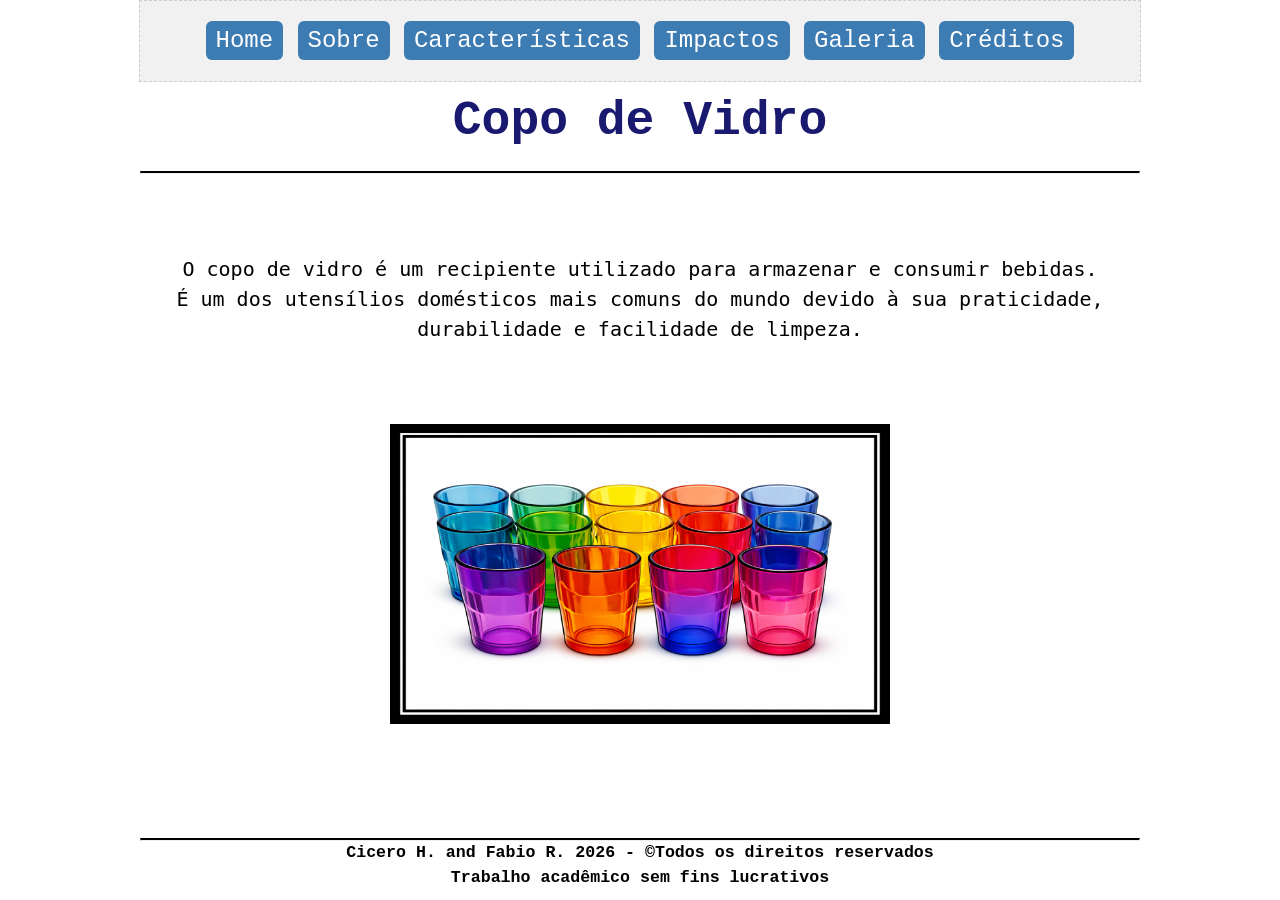
<file: index.html>
<!doctype html>
<html lang="pt-br">
   <head>
		<title>Copo de Vidro</title>
		<meta charset="utf-8">
		<link rel="icon" type="image/png" href="img/copo.png">
		<link rel="stylesheet" type="text/css" href="mystyle.css">
	</head>
	<body>
	<div id="all">
       <ul class="menu">
			<li><a href="index.html">Home</a></li>
			<li><a href="sobre.html">Sobre</a></li>
			<li><a href="caracteristicas.html">Características</a></li>
			<li><a href="impactos.html">Impactos</a></li>
			<li><a href="galeria.html">Galeria</a></li>
			<li><a href="créditos.html">Créditos</a></li>
		</ul>
		<h1>Copo de Vidro</h1>
		<hr><br>
		<p>
			O copo de vidro é um recipiente utilizado para armazenar e consumir bebidas. <br>
			É um dos utensílios domésticos mais comuns do mundo devido à sua praticidade,<br> durabilidade e facilidade de limpeza.<br>
		</p><br>
		<img src="img/copo1.png" width="500" height="300">
		<br><br><hr> 
		<div id="footer">
			<h5><b>Cicero H. and  Fabio R. 2026 - &copyTodos os direitos reservados<br>Trabalho acadêmico sem fins lucrativos</b></h5>
		</div>
	</div>
	</body>
 </html>
</file>
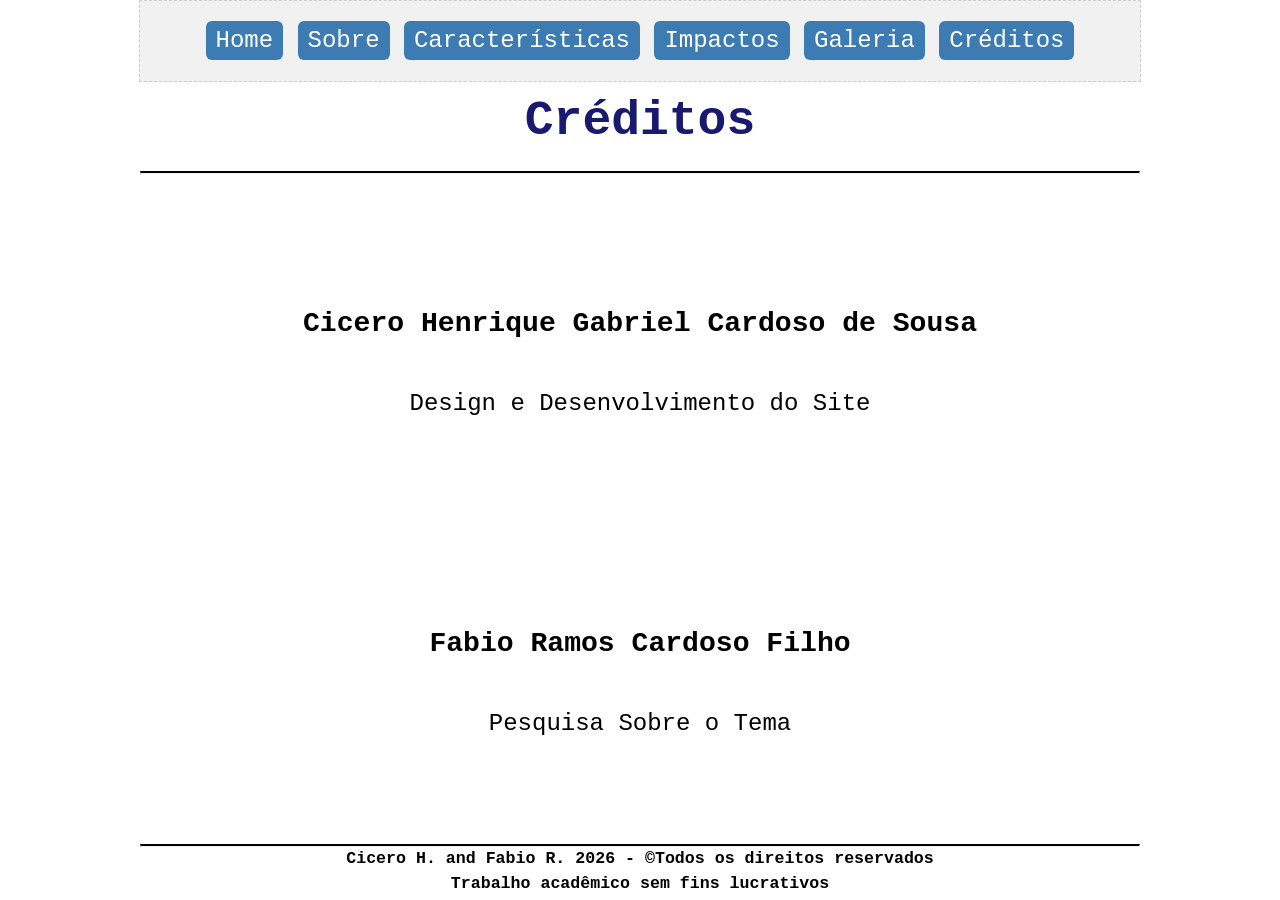
<file: créditos.html>
<!doctype html>
<html lang="pt-br">
   <head>
		<title>Copo de Vidro</title>
		<meta charset="utf-8">
		<link rel="icon"  type="image/png" href="img/copo.png">
		<link rel="stylesheet" type="text/css" href="mystyle.css">
	</head>
	<body>
	<div id="all">
       <ul class="menu">
			<li><a href="index.html">Home</a></li>
			<li><a href="sobre.html">Sobre</a></li>
			<li><a href="caracteristicas.html">Características</a></li>
			<li><a href="impactos.html">Impactos</a></li>
			<li><a href="galeria.html">Galeria</a></li>
			<li><a href="créditos.html">Créditos</a></li>
		</ul>
		<h1>Créditos</h1>
		<hr><br>
		<p><br>
		<h3>Cicero Henrique Gabriel Cardoso de Sousa</h3> Design e Desenvolvimento do Site<br><br><br>
		<h3>Fabio Ramos Cardoso Filho</h3> Pesquisa Sobre o Tema<br><br>
		</p><hr>
		<div id="footer">
			<h5> Cicero H. and  Fabio R. 2026 - &copyTodos os direitos reservados<br>Trabalho acadêmico sem fins lucrativos</h5>
		</div>
	</div>
	</body>
 </html>
</file>
<file: mystyle.css>
*{
   margin: 0px;
   padding: 0px;
   text-decoration: none;
   }
body{
      background: #;
      font-family: Courier New;
	  font-size: 24px;
	  margin-top: 0px;
	  text-align: center;
	}  

#all{
		width: 1000px;
		height: 80px;
		line-height: 80px; /* centraliza na vertical */
		background-color: #f1f1f1;
		border: 1px dashed #ccc;
		margin: 0 auto;
}
ul.menu{
            text-align: center; /* centraliza na horizontal */
        }
ul.menu li{
            display: inline-block; /* centraliza na horizontal */
            margin: 0 0px;
        }
ul.menu li a{
            background-color: #3d7bb3;
            border-radius: 6px; /*bordas arredondadas*/
            padding: 6px 10px;
            color: #fff;
        }
ul.menu li a:hover{
            background-color: #8BBADC;
        }
h1{
	font-weight: bold;
	color: #191970;
	background: #;
	margin-bottom: 10px;
}
hr{	border-top: 2px solid black;
     }

p{	text-align: center;
	font-size: 20px;
	font-family: DejaVu Sans Mono;
	line-height: 1.5;
	}

#footer{
	margin-top: 0px;
	text-align: center;
	font-size: 20px;
	line-height: 1.5;
	background: #;
	color: bold;
	}
	
#img{
	text-align: right;
	}
</file>
